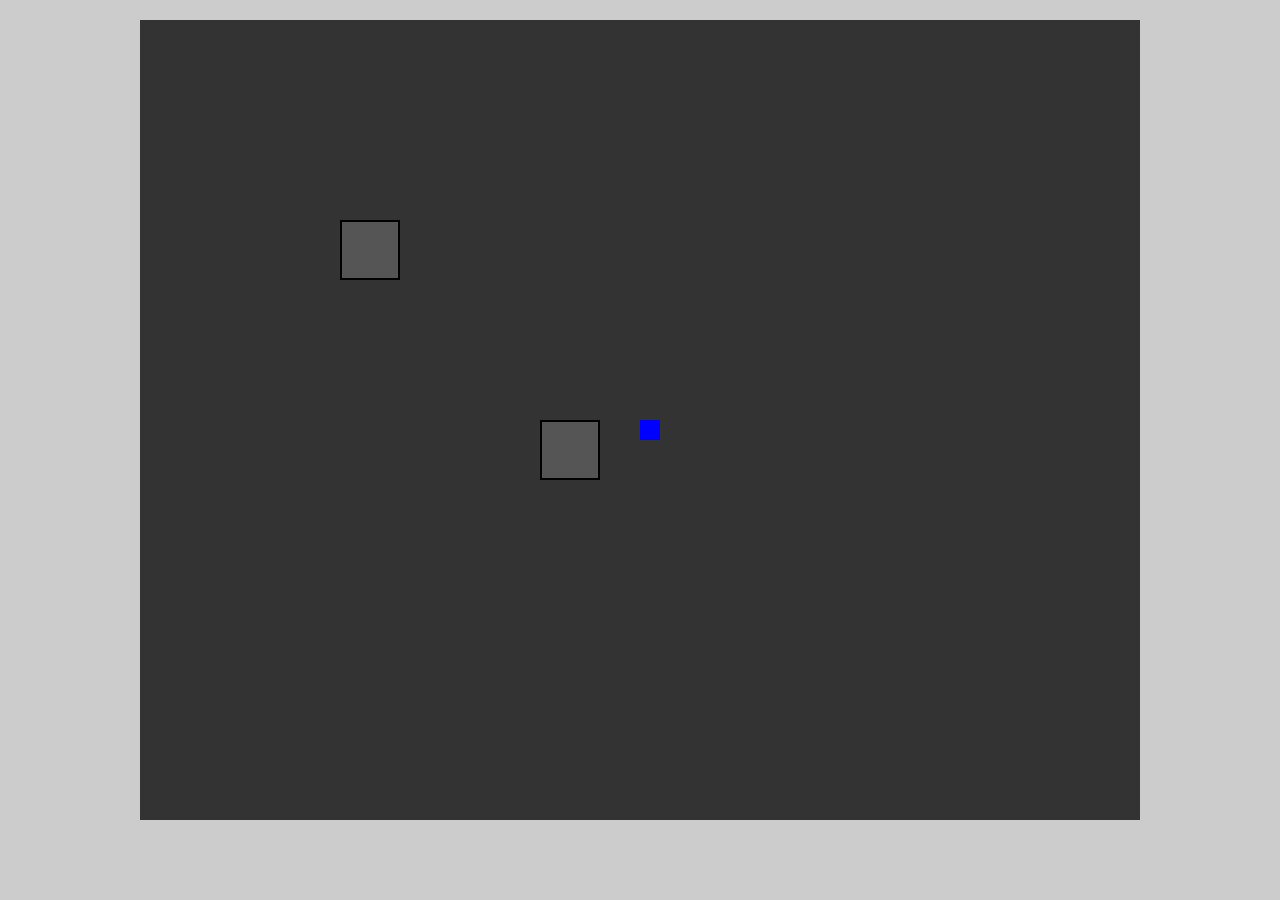
<file: Projeto_Game_Html_teste/index.html>
<!DOCTYPE html>
<html lang="pt-BR">
<head>
  <meta charset="UTF-8" />
  <title>Jogo Top-Down</title>
  <link rel="stylesheet" href="style.css" />
</head>
<body>
  <div id="game">
    <div id="player"></div>
    <div class="obstaculo" style="left:200px; top: 200px;"></div>
    <div class="obstaculo" style="left:400px; top: 400px;"></div>
  </div>
  <script src="script.js"></script>
</body>
</html>
</file>
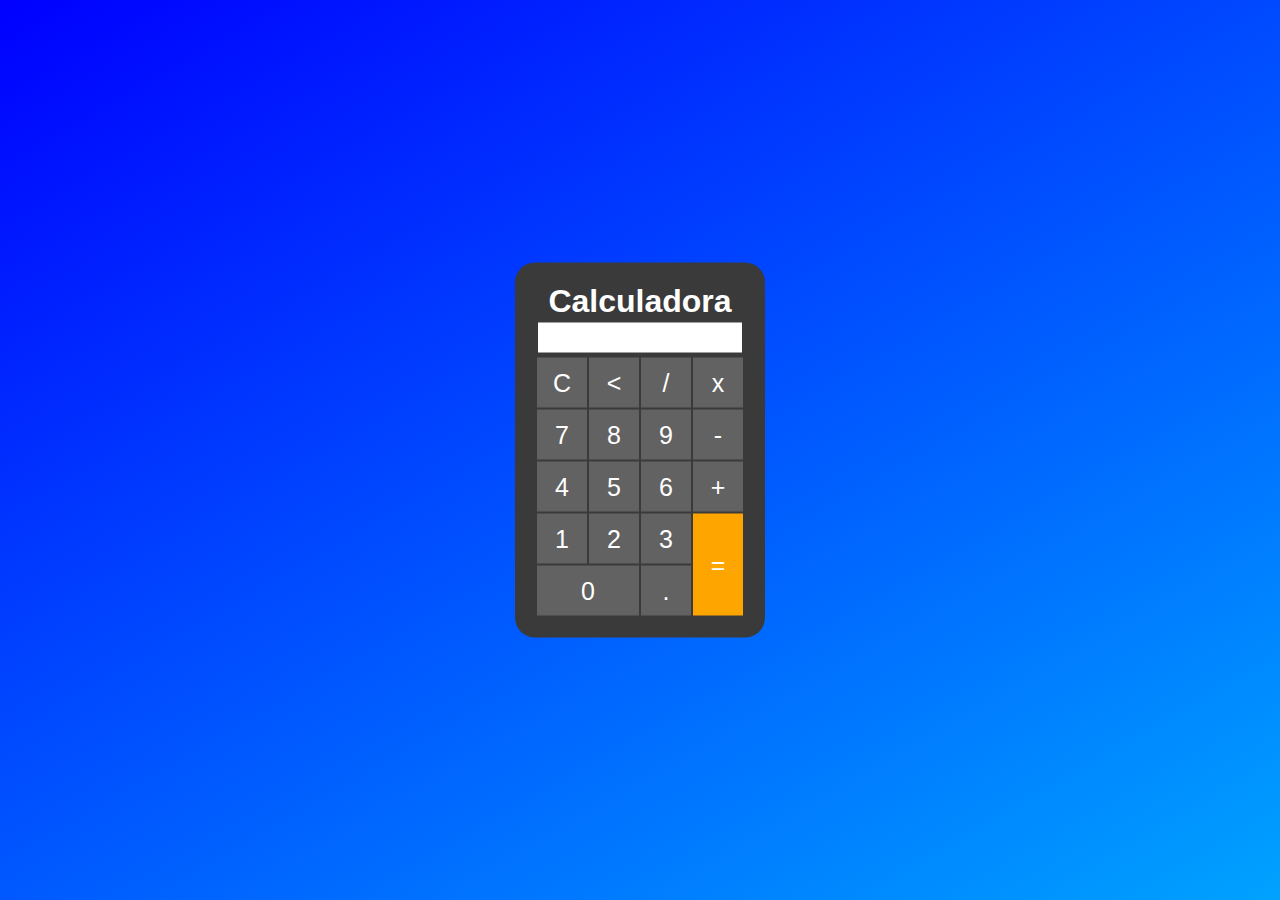
<file: calculadora.html>
<!DOCTYPE html>
<html lang="en">

<head>
    <meta charset="UTF-8">
    <meta name="viewport" content="width=device-width, initial-scale=1.0">
    <title>Calculadora</title>
    <script src="./calculadora.js"></script>
    <link rel="stylesheet" href="calculadora.css">

</head>
<body>
    <div class="box">
        <h1>Calculadora</h1>
        <div class="tela"></div>
        <table>
            <tr>
                <td><button onclick="clean('C')">C</button></td>
                <td><button onclick="back('<')"><</button></td>
                <td><button onclick="inserir('/')">/</button></td>
                <td><button onclick="inserir('*')">x</button></td>
            </tr>
            <tr>
                <td><button onclick="inserir('7')">7</button></td>
                <td><button onclick="inserir('8')">8</button></td>
                <td><button onclick="inserir('9')">9</button></td>
                <td><button onclick="inserir('-')">-</button></td>
            </tr>
            <tr>
                <td><button onclick="inserir('4')">4</button></td>
                <td><button onclick="inserir('5')">5</button></td>
                <td><button onclick="inserir('6')">6</button></td>
                <td><button onclick="inserir('+')">+</button></td>
            </tr>
            <tr>
                <td><button onclick="inserir('1')">1</button></td>
                <td><button onclick="inserir('2')">2</button></td>
                <td><button onclick="inserir('3')">3</button></td>
                <td rowspan="2"><button style="height: 102px; background-color: orange;" onclick="soma()">=</button></td>
            </tr>
            <tr>
                <td colspan="2"><button style="width: 102px;" onclick="inserir('0')">0</button></td>
                <td><button onclick="inserir('.')">.</button></td>
            </tr>
        </table>
    </div>
</body>

</html>
</file>
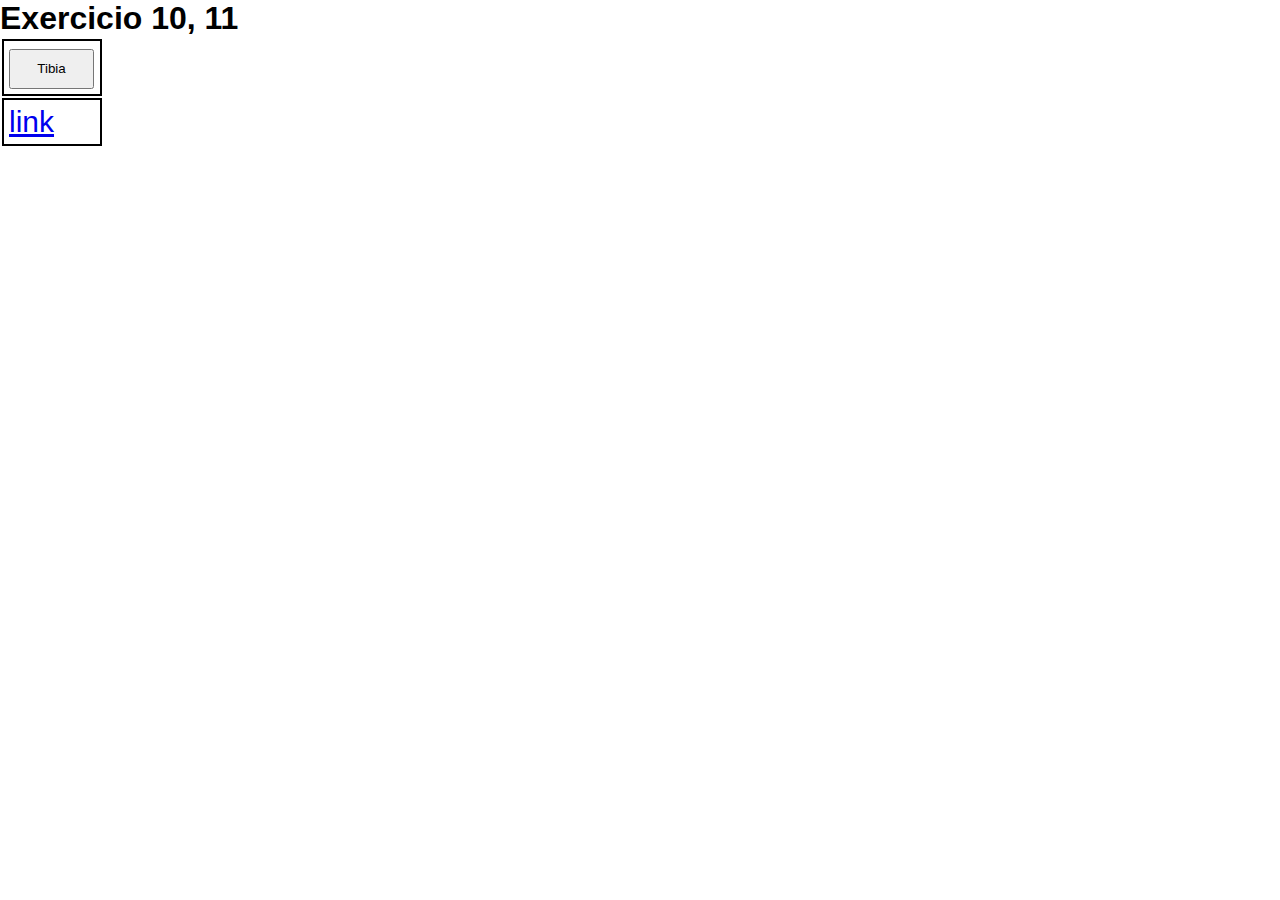
<file: listaex2.html>
<!DOCTYPE html>
<html lang="en">
<head>
    <meta charset="UTF-8">
    <meta name="viewport" content="width=device-width, initial-scale=1.0">
    <title>Document</title>
    <link rel="stylesheet" href="listaex.css">
</head>
<body>
    <div class="container">
        <h1>Exercicio 10, 11</h1>
        <a href="https://www.google.com/search?q=tibia%2C+o+melhor+jogo+do+mundo">
            <button style="width: 85px; height: 40px;">Tibia</button>
        </a>
        <a href="algumsite.com" target="_blank">link</a>
      </div>
    
    <!--<div class="ex">
        <h1>Exe</h1>
    </div>-->
</body>
</html>
</file>
<file: Projeto_Game_Html_teste/style.css>
body {
  margin: 0%;
  padding: 0%;
  background: #ccc
}

#game {
    width: 1000px;
    height: 800px;
    background: #333;
    position: relative;
    margin: 20px auto;
    overflow: hidden;
}

#player {
    width: 20px;
    height: 20px;
    background: blue;
    position: absolute;
    top: 500px;
    left: 480px;
}

.obstaculo {
    width: 60px;
    height: 60px;
    background: #555;
    position: absolute;
    border: 2px solid black;
    box-sizing: border-box;
}
</file>
<file: calculadora.css>
* {
    padding: 0;
    margin: 0;
    box-sizing: border-box;
}

body {
    background: linear-gradient(150deg, blue, #00a2ff);
    height: 100vh;
    text-align: center;
    color: #fff;
    font-family: arial;
}

.box {
    position: absolute;
    background-color: rgb(58, 58, 58);
    top: 50%;
    left: 50%;
    transform: translate(-50%, -50%);
    padding: 20px;
    border-radius: 20px;
}

button {
    width: 50px;
    height: 50px;
    font-size: 25px;
    cursor: pointer;
    border: none;
    background-color: rgb(99, 98, 98);
    color:#fff
}

button:hover {
    background-color: #535050;
}

.tela {
    background-color: #fff;
    height: 30px;
    color: black;
    font-size: 25px;
    text-align: end;
    margin: 3px;
}
</file>
<file: listaex.css>
* {
    padding: 0%;
    margin: 0%;
    box-sizing: border-box;
}

body {
    margin: 0;
    padding: 0;
    font-family: arial;
}

.ex {
    transform: translate(1%, 15%);
    margin-top: 20px;
}

.box {
    width: 250px;
    background-color: rgb(146, 146, 146);
    padding: 20px;
    border-radius: 10px;
    border: 2px solid black;
}

table,th,td {
    padding: 20px;
    width: 500px;
    font-size: 30px;
    border: 2px solid black;
    border-collapse: collapse;
    text-align: center;
}

form {
    width: 400px;
    padding: 1%;
    border: 2px solid black;
}

label {
    display: inline-block;
    width: 100px;
    margin-top: 20px;
}

input,textarea {
    width: 300px;
    margin-top: 10px;
  }

.button-msg {
    padding-left: 100px;
}

.margemdaturma {
    margin-top: 20px;
}

a {
    border: 2px solid black;
    padding: 5px;
    font-size: 30px;
    display:block;
    width: 100px;
    margin: 2px;
}

.container {
    gap:10px;
}
</file>
